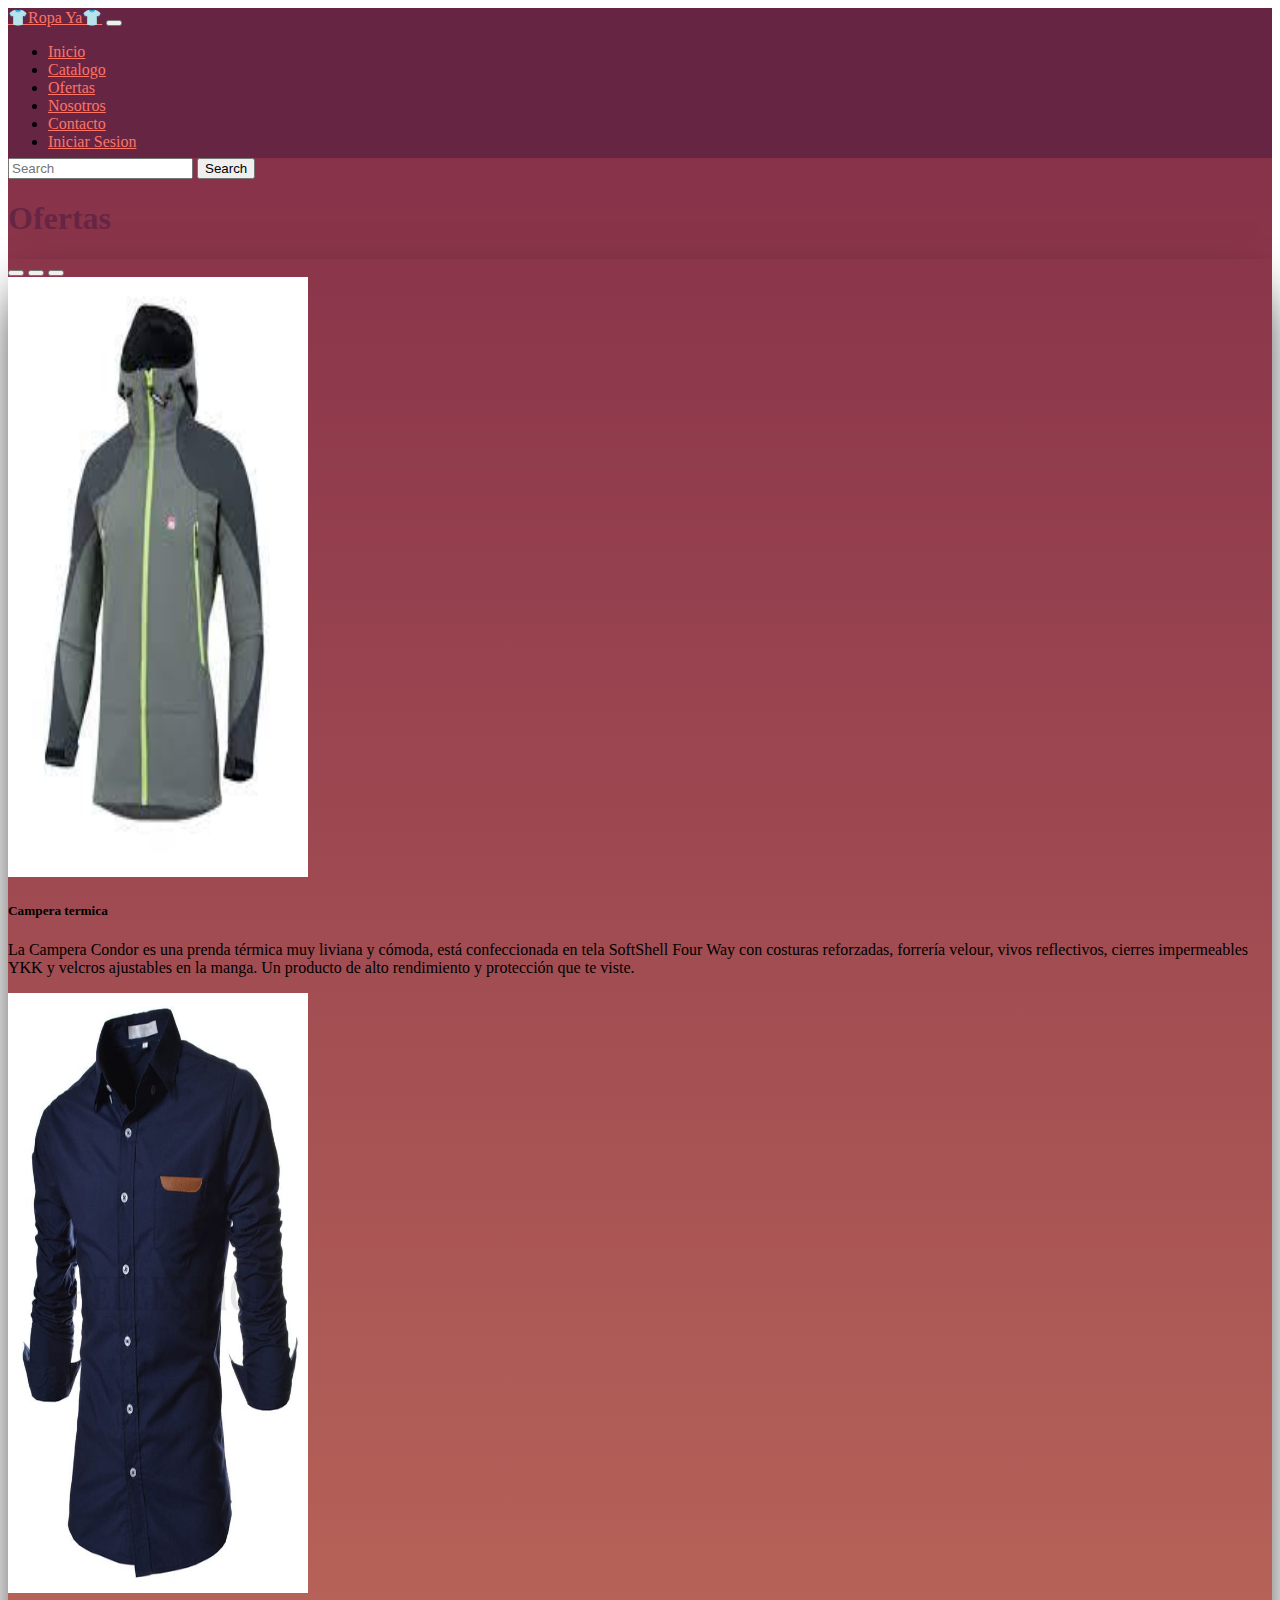
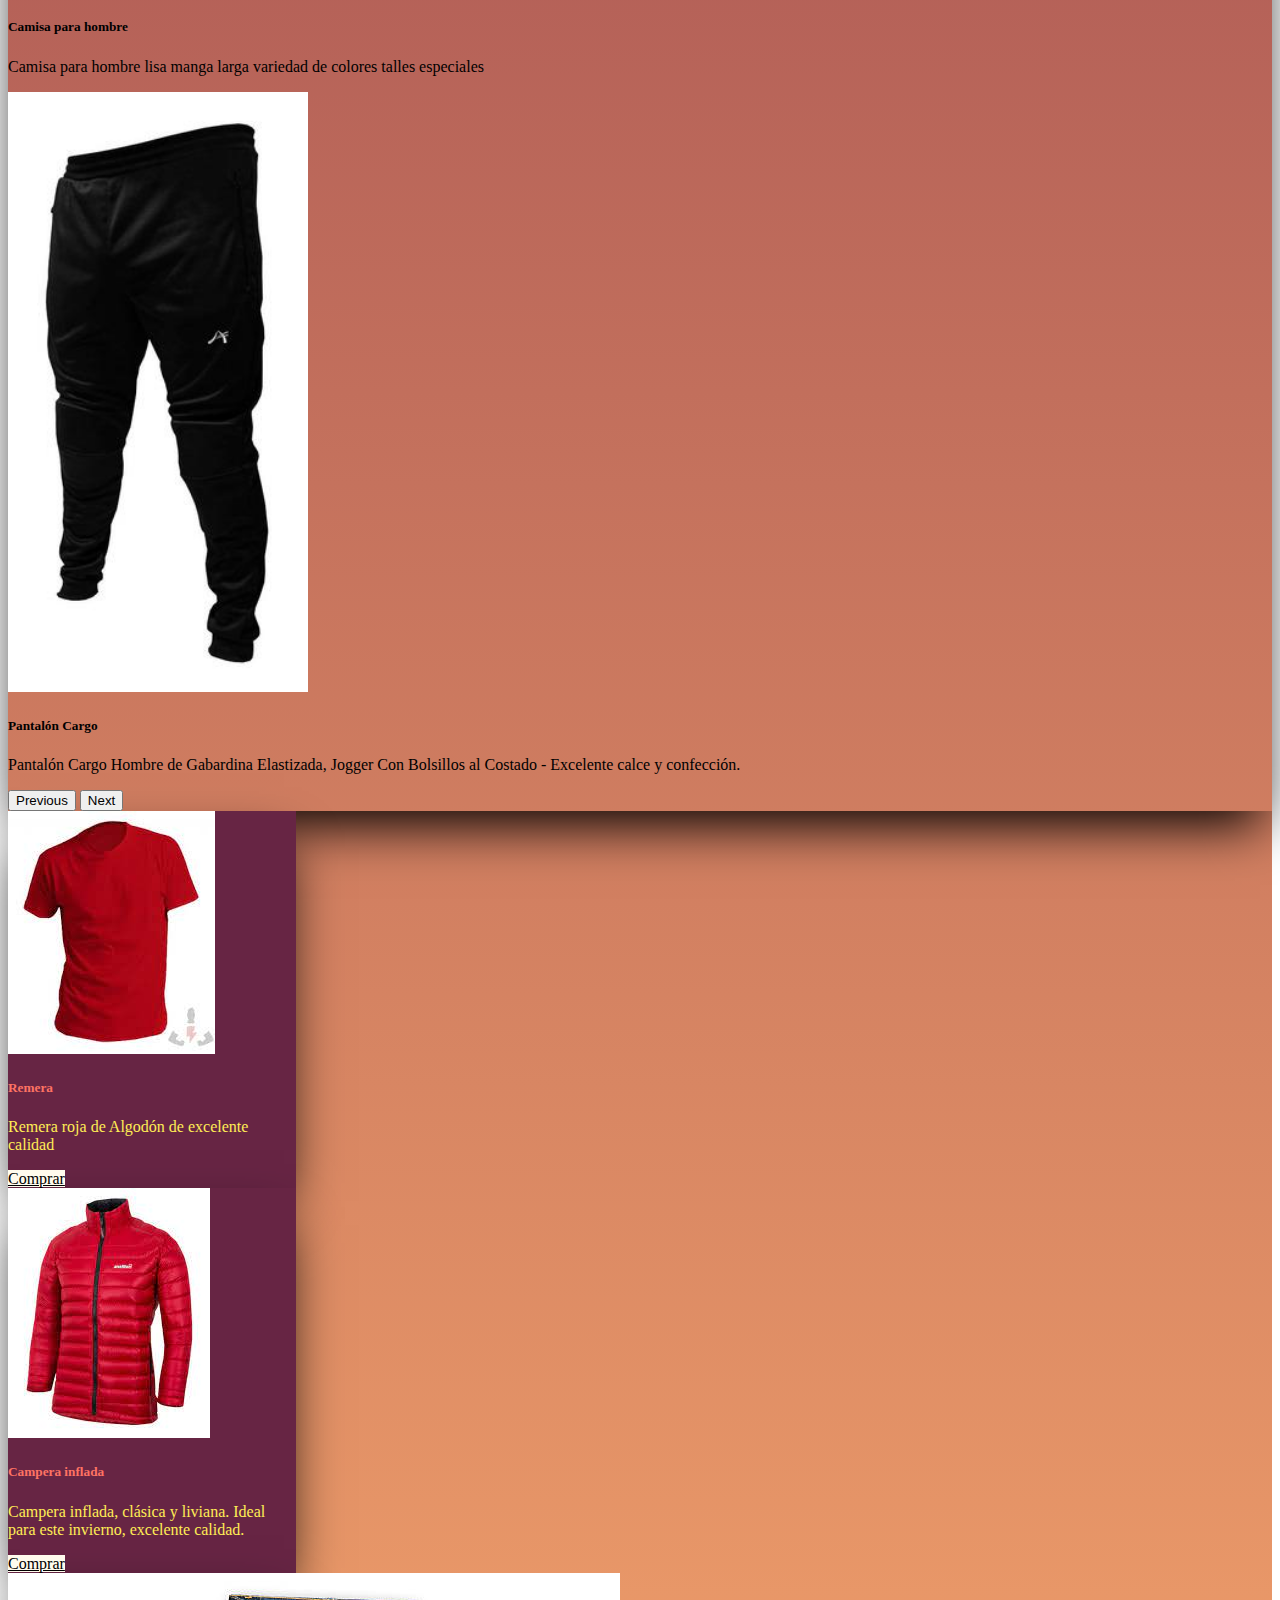
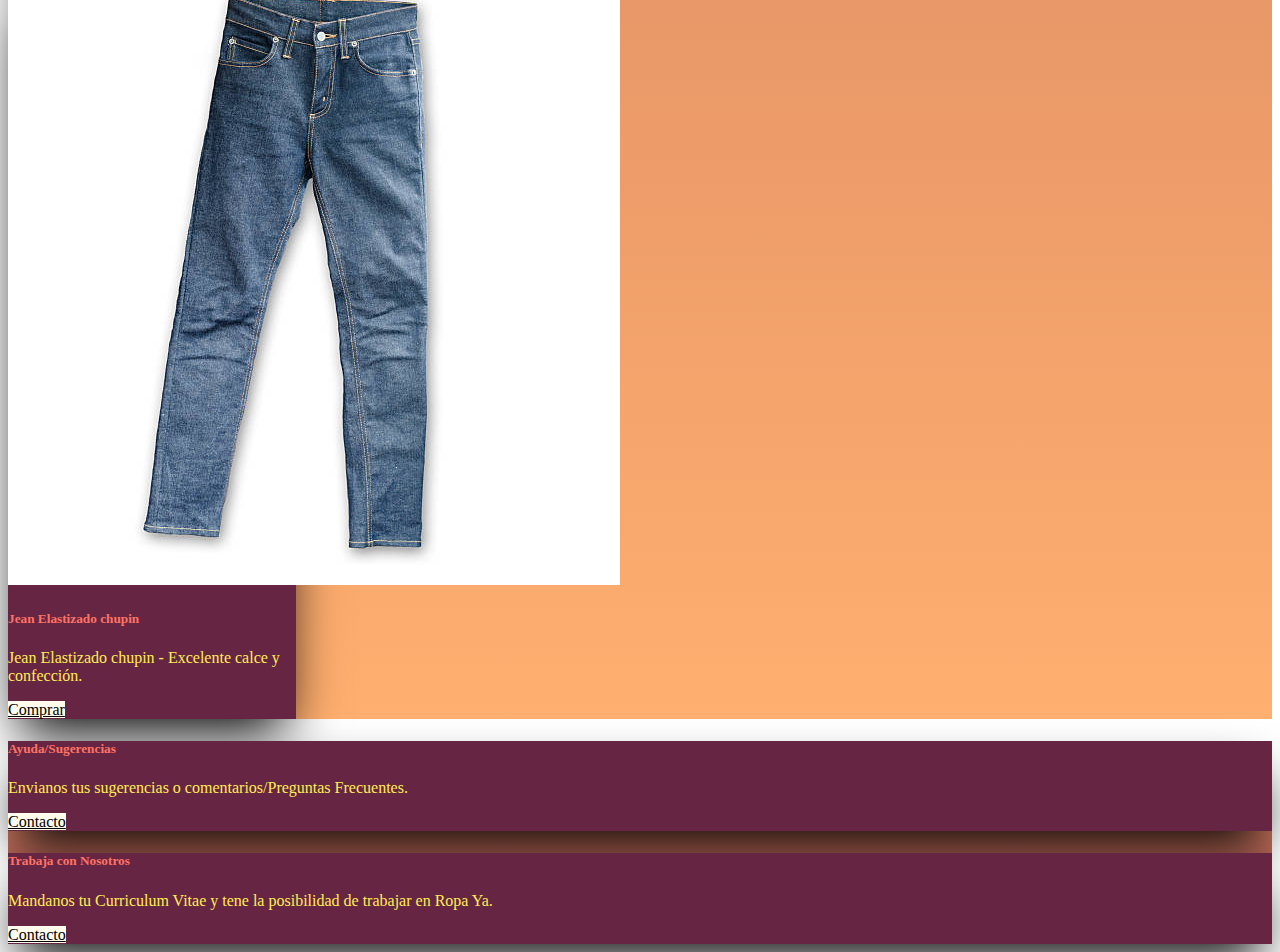
<file: index.html>
<!DOCTYPE html>
<html lang="en">
<head>
    <meta charset="UTF-8"/>
    <meta http-equiv="X-UA-Compatible" content="IE=edge"/>
    <meta name="viewport" content="width=device-width, initial-scale=1.0"/>
    <title>Tienda de ropa</title>
    <link href="https://cdn.jsdelivr.net/npm/bootstrap@5.2.0-beta1/dist/css/bootstrap.min.css" rel="stylesheet" integrity="sha384-0evHe/X+R7YkIZDRvuzKMRqM+OrBnVFBL6DOitfPri4tjfHxaWutUpFmBp4vmVor" crossorigin="anonymous">
    <script src="https://cdn.jsdelivr.net/npm/bootstrap@5.2.0-beta1/dist/js/bootstrap.bundle.min.js" integrity="sha384-pprn3073KE6tl6bjs2QrFaJGz5/SUsLqktiwsUTF55Jfv3qYSDhgCecCxMW52nD2" crossorigin="anonymous"></script>
    <link rel="stylesheet" href="./style.css">
</head>
<body>
    <header>
        <section>
            <nav class="navbar navbar-expand-md bg-red">
                <div class="container">
                <a class="navbar-brand fw-bold fs-3" href="#">👕Ropa Ya👕</a>
                <button class="navbar-toggler" type="button" data-bs-toggle="collapse" data-bs-target="#navbarSupportedContent" aria-controls="navbarSupportedContent" aria-expanded="false" aria-label="Toggle navigation">
                    <span class="navbar-toggler-icon"></span>
                </button>
                <div class="collapse navbar-collapse" id="navbarSupportedContent">
                    <ul class="navbar-nav ms-auto fw-bold fs-4">
                      <li class="nav-item">
                        <a class="nav-link" href="./index.html">Inicio</a>
                      </li>
                      <li class="nav-item">
                        <a class="nav-link" href="./Page/Catalogo.html"">Catalogo</a>
                      </li>
                      <li class="nav-item">
                        <a class="nav-link" href="#">Ofertas</a>
                      </li>
                      <li class="nav-item">
                        <a class="nav-link" href="#">Nosotros</a>
                      </li>
                      <li class="nav-item">
                        <a class="nav-link" href="#">Contacto</a>
                      </li>
                      <li class="nav-item">
                        <a class="nav-link" href="#">Iniciar Sesion</a>
                      </li>
                    </ul>
                </div>
                </div>
            </nav>
        </section>
    </header>
    <main>
        <section class="bg-dark text-white">
          <div class="container py-4">
            <form class="d-flex " role="search">
              <input class="form-control md-2" type="search" placeholder="Search" aria-label="Search">
              <button class="btn btn-outline-success" type="submit">Search</button>
            </form>
          </div>
          <div class="container py-5">
              <h1 class="display-1 fw-bolder text-center">Ofertas</h1>
          </div>
          <div class="container py-5">
            <div id="carouselExampleDark" class="carousel carousel-dark slide" data-bs-ride="carousel">
              <div class="carousel-indicators">
                <button type="button" data-bs-target="#carouselExampleDark" data-bs-slide-to="0" class="active" aria-current="true" aria-label="Slide 1"></button>
                <button type="button" data-bs-target="#carouselExampleDark" data-bs-slide-to="1" aria-label="Slide 2"></button>
                <button type="button" data-bs-target="#carouselExampleDark" data-bs-slide-to="2" aria-label="Slide 3"></button>
              </div>
              <div class="carousel-inner rounded">
                <div class="carousel-item active" data-bs-interval="10000">
                  <img src="./Assets/oferta1.jpg" class="d-block w-100" alt="Campera" height="600px" width="300px">
                  <div class="carousel-caption d-none d-md-block">
                    <h5>Campera termica</h5>
                    <p>La Campera Condor es una prenda térmica muy liviana y cómoda, está confeccionada en tela SoftShell Four Way con costuras reforzadas, forrería velour, vivos reflectivos, cierres impermeables YKK y velcros ajustables en la manga. Un producto de alto rendimiento y protección que te viste.</p>
                  </div>
                </div>
                <div class="carousel-item" data-bs-interval="2000">
                  <img src="./Assets/Oferta2.jpg" class="d-block w-100" alt="Camisa" height="600px" width="300px">
                  <div class="carousel-caption d-none d-md-block">
                    <h5>Camisa para hombre</h5>
                    <p>Camisa para hombre lisa manga larga variedad de colores talles especiales</p>
                  </div>
                </div>
                <div class="carousel-item">
                  <img src="./Assets/Oferta3.jpg" class="d-block w-100" alt="joggin" height="600px" width="300px">
                  <div class="carousel-caption d-none d-md-block">
                    <h5>Pantalón Cargo</h5>
                    <p>Pantalón Cargo Hombre de Gabardina Elastizada, Jogger Con Bolsillos al Costado - Excelente calce y confección.</p>
                  </div>
                </div>
              </div>
              <button class="carousel-control-prev" type="button" data-bs-target="#carouselExampleDark" data-bs-slide="prev">
                <span class="carousel-control-prev-icon" aria-hidden="true"></span>
                <span class="visually-hidden">Previous</span>
              </button>
              <button class="carousel-control-next" type="button" data-bs-target="#carouselExampleDark" data-bs-slide="next">
                <span class="carousel-control-next-icon" aria-hidden="true"></span>
                <span class="visually-hidden">Next</span>
              </button>
            </div>
            <div class="container py-5">
              <div class="row gy-5">
                <div class="col-sm-12 col-md-6 col-lg-4">
                  <div class="card" style="width: 18rem;">
                    <img src="./Assets/Camiseta.jpg" class="card-img-top" alt="Camiseta">
                    <div class="card-body">
                      <h5 class="card-title fw-bolder">Remera</h5>
                      <p class="card-text">Remera roja de Algodón de excelente calidad</p>
                      <a href="#" class="btn btn-primary">Comprar</a>
                    </div>
                  </div>
                </div>
                <div class="col-sm-12 col-md-6 col-lg-4">
                  <div class="card" style="width: 18rem;">
                    <img src="./Assets/Campera.jpg" class="card-img-top" alt="Campera">
                    <div class="card-body">
                      <h5 class="card-title fw-bolder">Campera inflada</h5>
                      <p class="card-text">Campera inflada, clásica y liviana. Ideal para este invierno, excelente calidad.</p>
                      <a href="#" class="btn btn-primary">Comprar</a>
                    </div>
                  </div>
                </div>
                <div class="col-sm-12 col-md-6 col-lg-4">
                  <div class="card" style="width: 18rem;">
                    <img src="./Assets/Jeans.jpg" class="card-img-top" alt="Jean">
                    <div class="card-body">
                      <h5 class="card-title fw-bolder">Jean Elastizado chupin</h5>
                      <p class="card-text">Jean Elastizado chupin - Excelente calce y confección.</p>
                      <a href="#" class="btn btn-primary">Comprar</a>
                    </div>
                  </div>
                </div>
              </div>
            </div>
          </div>
        </section>
    </main>
    <footer>
      <section class="bg-violet text-dark">
        <div class="row container py-5">
          <div class="col-md-6">
            <div class="card">
              <div class="card-body">
                <h5 class="card-title">Ayuda/Sugerencias</h5>
                <p class="card-text">Envianos tus sugerencias o comentarios/Preguntas Frecuentes.</p>
                <a href="#" class="btn btn-primary">Contacto</a>
              </div>
            </div>
          </div>
          <div class="col-md-6">
            <div class="card">
              <div class="card-body">
                <h5 class="card-title">Trabaja con Nosotros</h5>
                <p class="card-text">Mandanos tu Curriculum Vitae y tene la posibilidad de trabajar en Ropa Ya.</p>
                <a href="#" class="btn btn-primary">Contacto</a>
              </div>
            </div>
          </div>
        </div>
      </section>
    </footer>
    
</body>
</html>
</file>
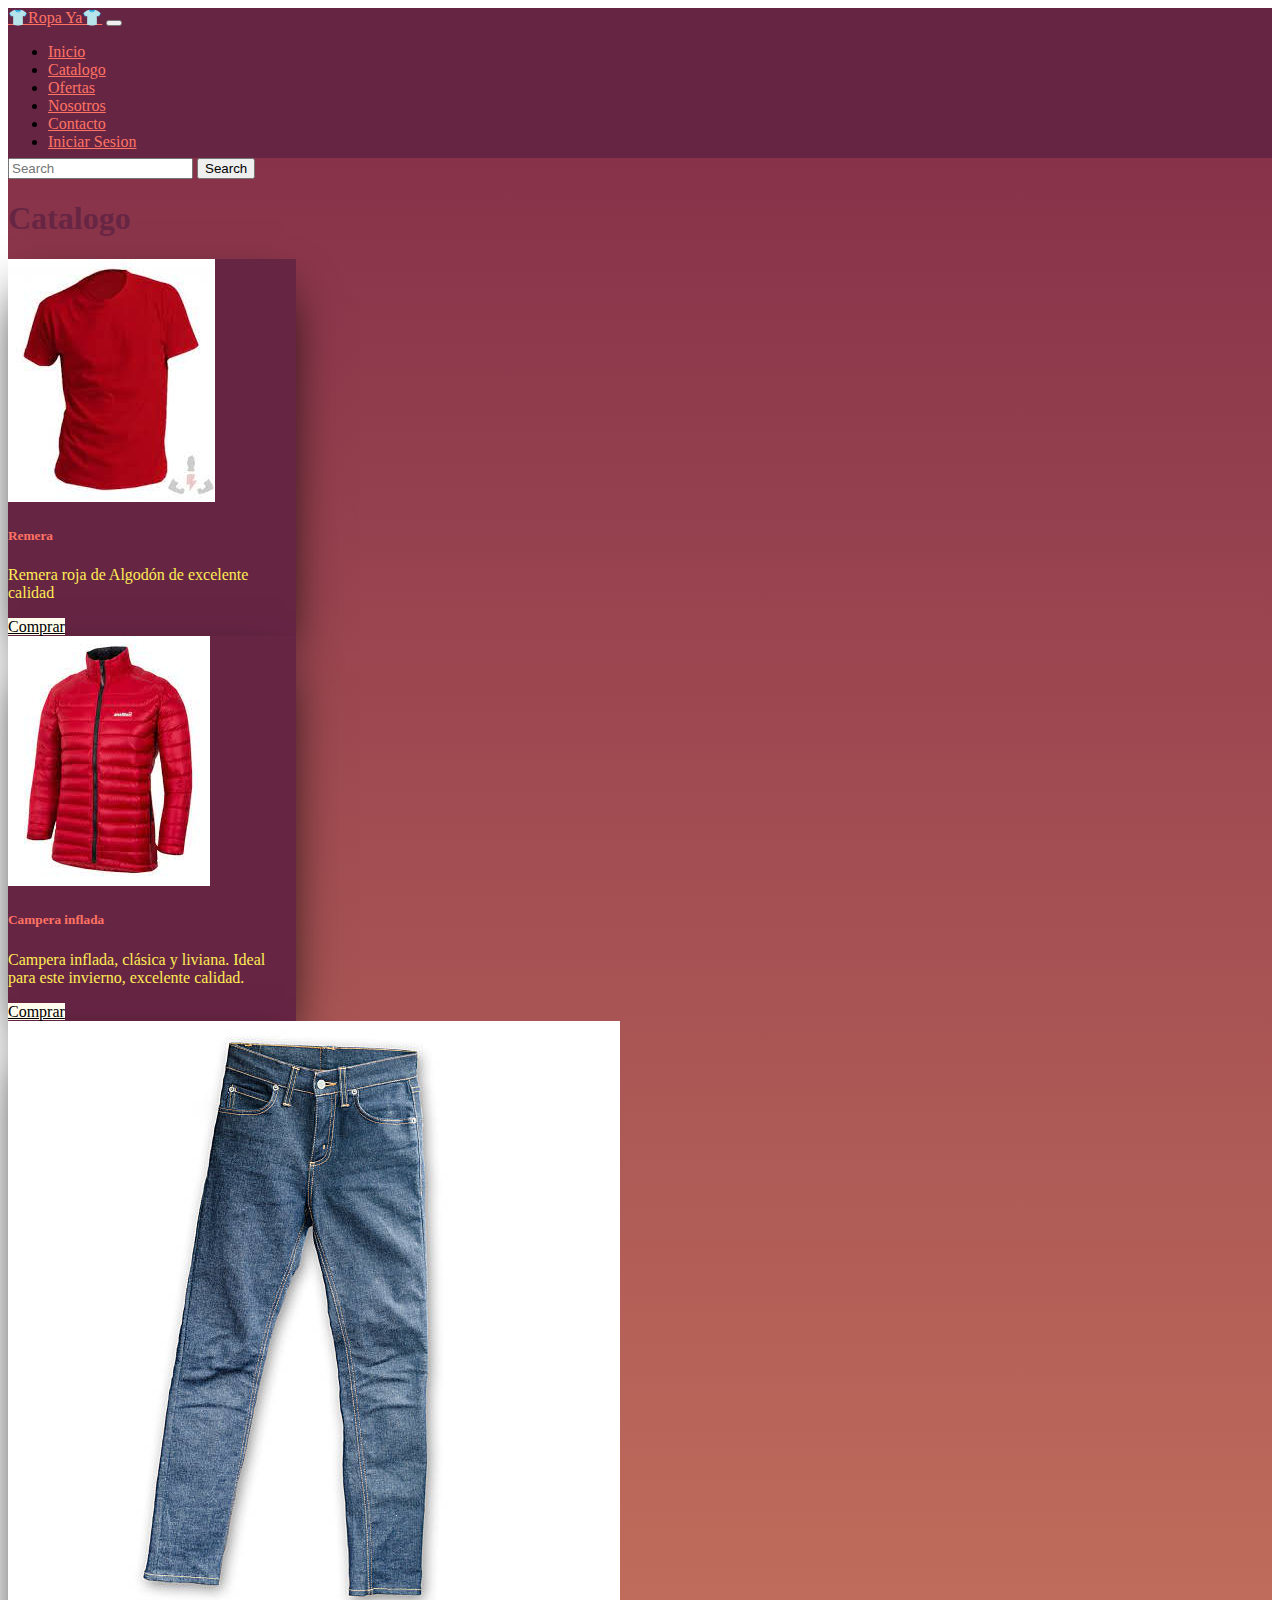
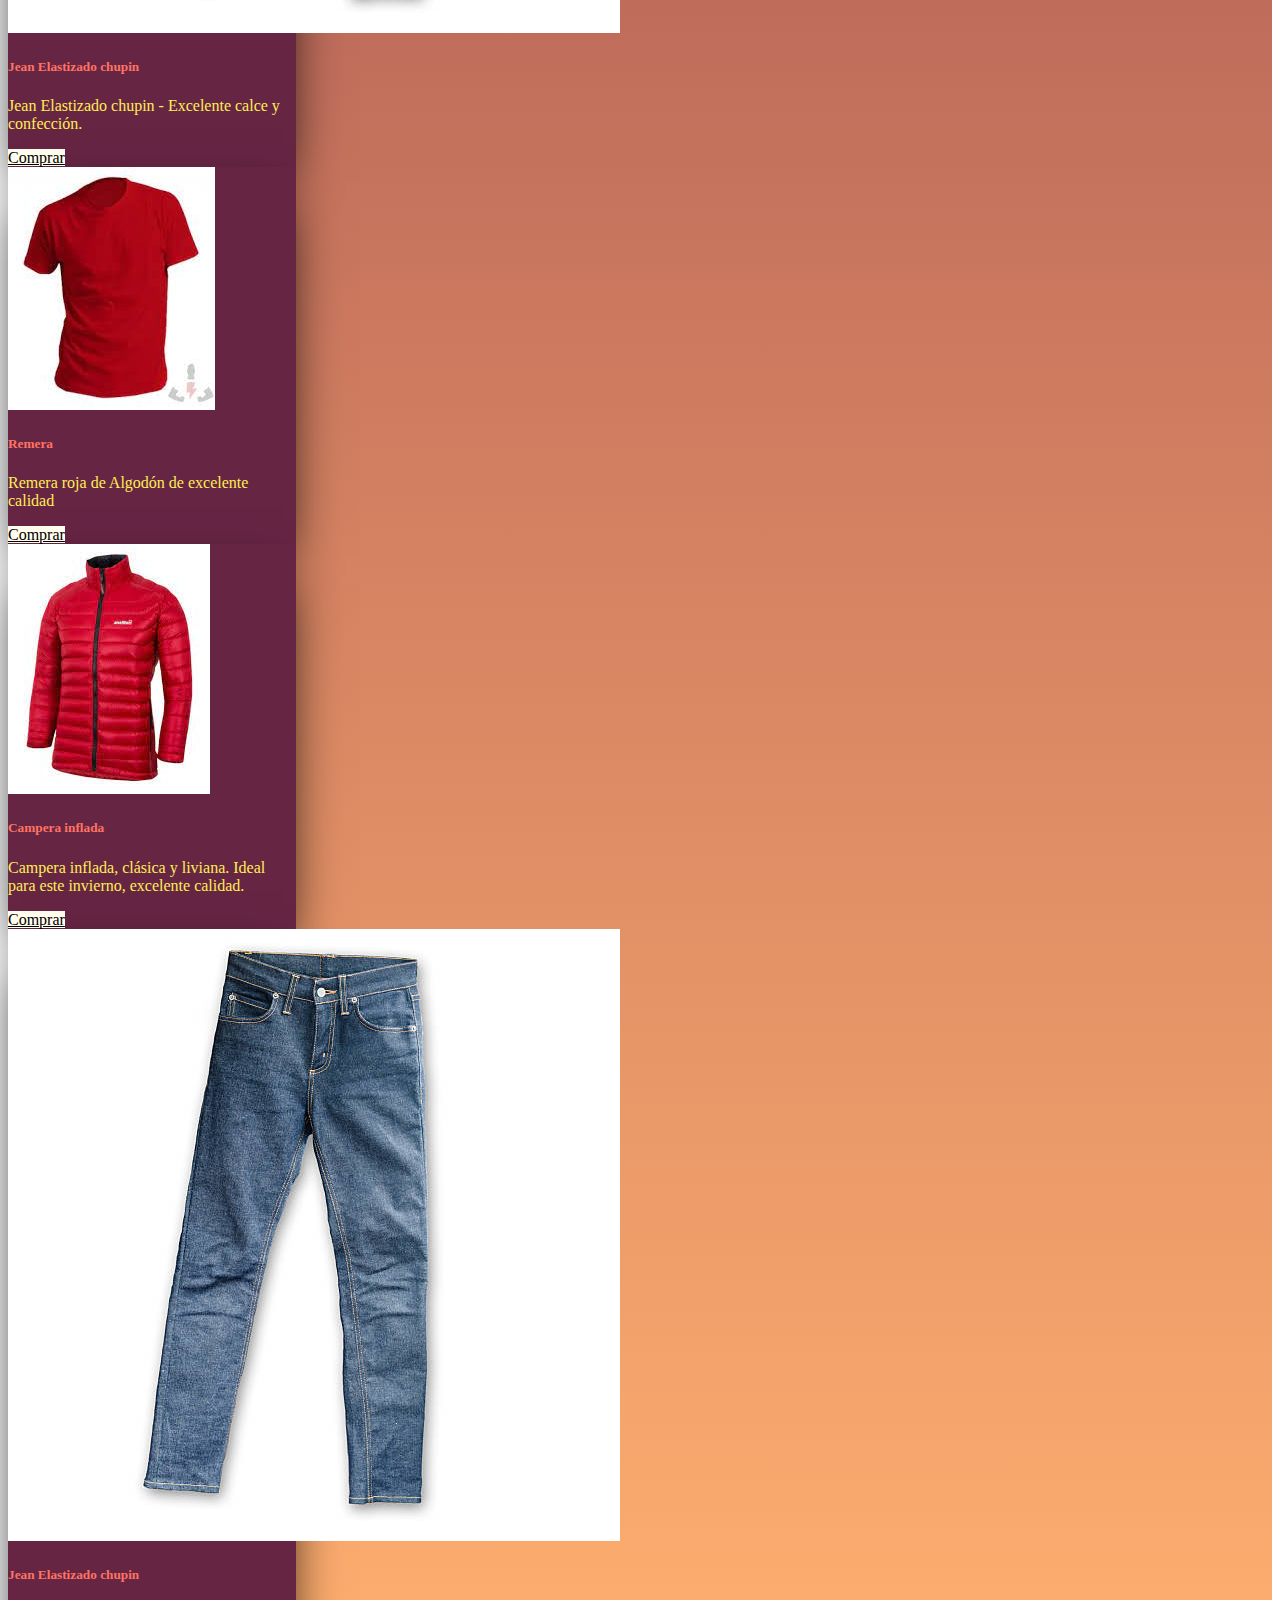
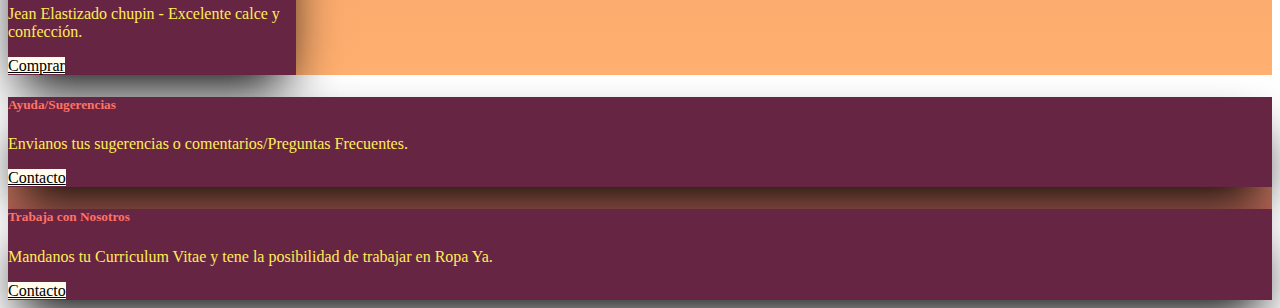
<file: Page/Catalogo.html>
<!DOCTYPE html>
<html lang="en">
<head>
    <meta charset="UTF-8">
    <meta http-equiv="X-UA-Compatible" content="IE=edge">
    <meta name="viewport" content="width=device-width, initial-scale=1.0">
    <title>Ropa ya | Catalogo</title>
    <link href="https://cdn.jsdelivr.net/npm/bootstrap@5.2.0-beta1/dist/css/bootstrap.min.css" rel="stylesheet" integrity="sha384-0evHe/X+R7YkIZDRvuzKMRqM+OrBnVFBL6DOitfPri4tjfHxaWutUpFmBp4vmVor" crossorigin="anonymous">
    <script src="https://cdn.jsdelivr.net/npm/bootstrap@5.2.0-beta1/dist/js/bootstrap.bundle.min.js" integrity="sha384-pprn3073KE6tl6bjs2QrFaJGz5/SUsLqktiwsUTF55Jfv3qYSDhgCecCxMW52nD2" crossorigin="anonymous"></script>
    <link rel="stylesheet" href="../style.css">
</head>
<body>
  <header>
    <section>
      <nav class="navbar navbar-expand-md bg-red">
        <div class="container">
          <a class="navbar-brand fw-bold fs-3" href="#">👕Ropa Ya👕</a>
          <button class="navbar-toggler" type="button" data-bs-toggle="collapse" data-bs-target="#navbarSupportedContent" aria-controls="navbarSupportedContent" aria-expanded="false" aria-label="Toggle navigation">
            <span class="navbar-toggler-icon"></span>
          </button>
          <div class="collapse navbar-collapse" id="navbarSupportedContent">
            <ul class="navbar-nav ms-auto fw-bold fs-4">
              <li class="nav-item">
                <a class="nav-link" href="../index.html">Inicio</a>
              </li>
              <li class="nav-item">
                <a class="nav-link" href="../Page/Catalogo.html">Catalogo</a>
              </li>
              <li class="nav-item">
                <a class="nav-link" href="../Page/Ofertas.html">Ofertas</a>
              </li>
              <li class="nav-item">
                <a class="nav-link" href="#">Nosotros</a>
              </li>
              <li class="nav-item">
                <a class="nav-link" href="../Page/Contacto.html">Contacto</a>
              </li>
              <li class="nav-item">
                <a class="nav-link" href="../Page/Login.html">Iniciar Sesion</a>
              </li>
            </ul>
          </div>
        </div>
      </nav>
    </section>
  </header>
  <main>
    <section class="bg-dark text-white">
      <div class="container py-4">
        <form class="d-flex " role="search">
          <input class="form-control md-2" type="search" placeholder="Search" aria-label="Search">
          <button class="btn btn-outline-success" type="submit">Search</button>
        </form>
      </div>
      <div class="container py-5">
        <h1 class="display-1 fw-bolder text-center">Catalogo</h1>
    </div>
      <div class="container py-5">
        <div class="row gy-5">
          <div class="col-sm-12 col-md-6 col-lg-4">
            <div class="card" style="width: 18rem;">
              <img src="../Assets/Camiseta.jpg" class="card-img-top" alt="Camiseta">
              <div class="card-body">
                <h5 class="card-title fw-bolder">Remera</h5>
                <p class="card-text">Remera roja de Algodón de excelente calidad</p>
                <a href="#" class="btn btn-primary">Comprar</a>
              </div>
            </div>
          </div>
          <div class="col-sm-12 col-md-6 col-lg-4">
            <div class="card" style="width: 18rem;">
              <img src="../Assets/Campera.jpg" class="card-img-top" alt="Campera">
              <div class="card-body">
                <h5 class="card-title fw-bolder">Campera inflada</h5>
                <p class="card-text">Campera inflada, clásica y liviana. Ideal para este invierno, excelente calidad.</p>
                <a href="#" class="btn btn-primary">Comprar</a>
              </div>
            </div>
          </div>
          <div class="col-sm-12 col-md-6 col-lg-4">
            <div class="card" style="width: 18rem;">
              <img src="../Assets/Jeans.jpg" class="card-img-top" alt="Jean">
              <div class="card-body">
                <h5 class="card-title fw-bolder">Jean Elastizado chupin</h5>
                <p class="card-text">Jean Elastizado chupin - Excelente calce y confección.</p>
                <a href="#" class="btn btn-primary">Comprar</a>
              </div>
            </div>
          </div>
          <div class="col-sm-12 col-md-6 col-lg-4">
            <div class="card" style="width: 18rem;">
              <img src="../Assets/Camiseta.jpg" class="card-img-top" alt="Camiseta">
              <div class="card-body">
                <h5 class="card-title fw-bolder">Remera</h5>
                <p class="card-text">Remera roja de Algodón de excelente calidad</p>
                <a href="#" class="btn btn-primary">Comprar</a>
              </div>
            </div>
          </div>
          <div class="col-sm-12 col-md-6 col-lg-4">
            <div class="card" style="width: 18rem;">
              <img src="../Assets/Campera.jpg" class="card-img-top" alt="Campera">
              <div class="card-body">
                <h5 class="card-title fw-bolder">Campera inflada</h5>
                <p class="card-text">Campera inflada, clásica y liviana. Ideal para este invierno, excelente calidad.</p>
                <a href="#" class="btn btn-primary">Comprar</a>
              </div>
            </div>
          </div>
          <div class="col-sm-12 col-md-6 col-lg-4">
            <div class="card" style="width: 18rem;">
              <img src="../Assets/Jeans.jpg" class="card-img-top" alt="Jean">
              <div class="card-body">
                <h5 class="card-title fw-bolder">Jean Elastizado chupin</h5>
                <p class="card-text">Jean Elastizado chupin - Excelente calce y confección.</p>
                <a href="#" class="btn btn-primary">Comprar</a>
              </div>
            </div>
          </div>
        </div>
      </div>
    </section>
  </main>
  <footer>
    <section class="bg-violet text-dark">
      <div class="row container py-5">
        <div class="col-md-6">
          <div class="card">
            <div class="card-body">
              <h5 class="card-title">Ayuda/Sugerencias</h5>
              <p class="card-text">Envianos tus sugerencias o comentarios/Preguntas Frecuentes.</p>
              <a href="#" class="btn btn-primary">Contacto</a>
            </div>
          </div>
        </div>
        <div class="col-md-6">
          <div class="card">
            <div class="card-body">
              <h5 class="card-title">Trabaja con Nosotros</h5>
              <p class="card-text">Mandanos tu Curriculum Vitae y tene la posibilidad de trabajar en Ropa Ya.</p>
              <a href="#" class="btn btn-primary">Contacto</a>
            </div>
          </div>
        </div>
      </div>
    </section>
  </footer>
</body>
</html>
</file>
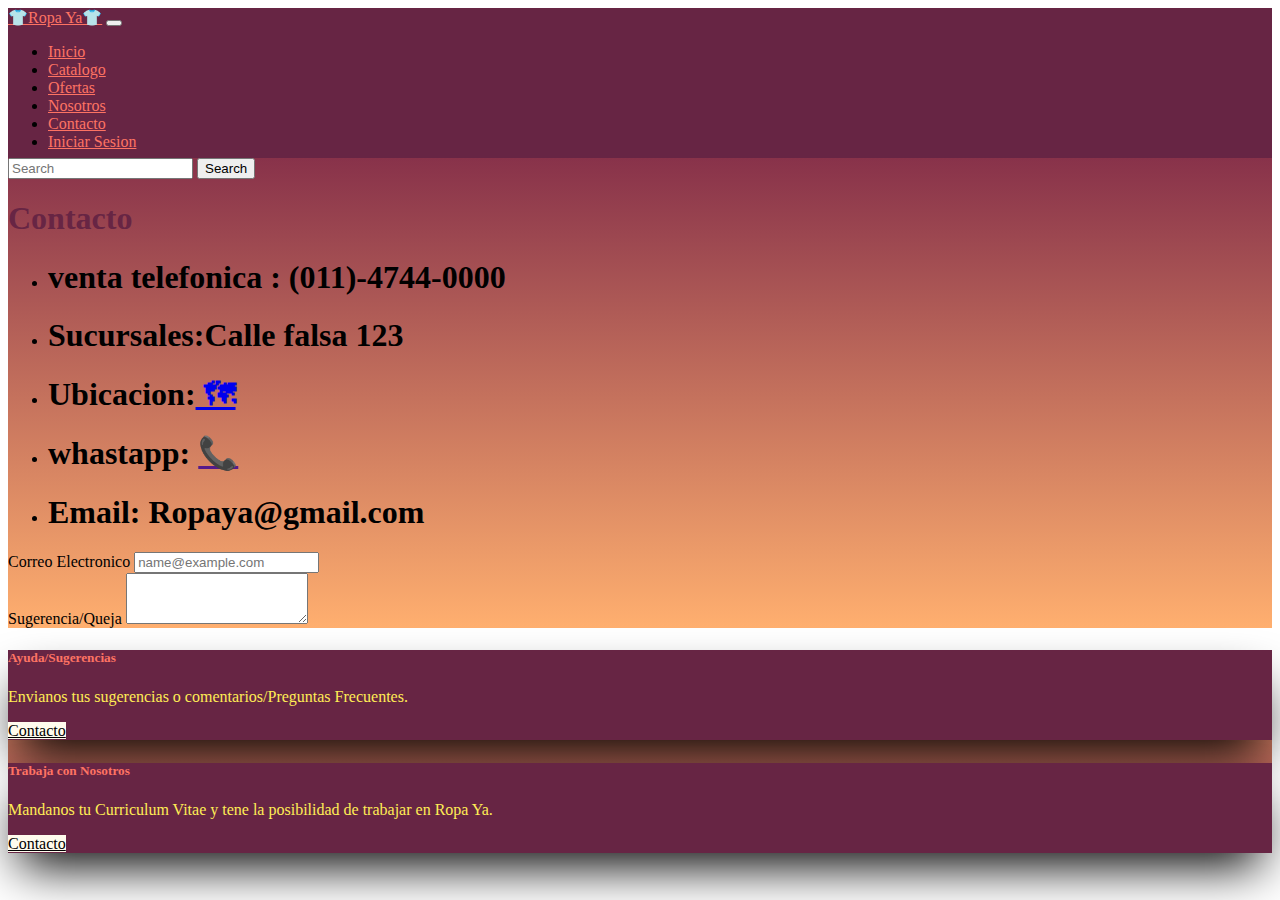
<file: Page/Contacto.html>
<!DOCTYPE html>
<html lang="en">
<head>
    <meta charset="UTF-8">
    <meta http-equiv="X-UA-Compatible" content="IE=edge">
    <meta name="viewport" content="width=device-width, initial-scale=1.0">
    <title>Ropa Ya | Contacto</title>
    <link href="https://cdn.jsdelivr.net/npm/bootstrap@5.2.0-beta1/dist/css/bootstrap.min.css" rel="stylesheet" integrity="sha384-0evHe/X+R7YkIZDRvuzKMRqM+OrBnVFBL6DOitfPri4tjfHxaWutUpFmBp4vmVor" crossorigin="anonymous">
    <script src="https://cdn.jsdelivr.net/npm/bootstrap@5.2.0-beta1/dist/js/bootstrap.bundle.min.js" integrity="sha384-pprn3073KE6tl6bjs2QrFaJGz5/SUsLqktiwsUTF55Jfv3qYSDhgCecCxMW52nD2" crossorigin="anonymous"></script>
    <link rel="stylesheet" href="../style.css">
</head>
<body>
    <header>
        <section>
            <nav class="navbar navbar-expand-md bg-red">
                <div class="container">
                    <a class="navbar-brand fw-bold fs-3" href="#">👕Ropa Ya👕</a>
                    <button class="navbar-toggler" type="button" data-bs-toggle="collapse" data-bs-target="#navbarSupportedContent" aria-controls="navbarSupportedContent" aria-expanded="false" aria-label="Toggle navigation">
                        <span class="navbar-toggler-icon"></span>
                    </button>
                    <div class="collapse navbar-collapse" id="navbarSupportedContent">
                        <ul class="navbar-nav ms-auto fw-bold fs-4">
                            <li class="nav-item">
                                <a class="nav-link" href="../index.html">Inicio</a>
                            </li>
                            <li class="nav-item">
                                <a class="nav-link" href="../Page/Catalogo.html">Catalogo</a>
                            </li>
                            <li class="nav-item">
                                <a class="nav-link" href="../Page/Ofertas.html">Ofertas</a>
                            </li>
                            <li class="nav-item">
                                <a class="nav-link" href="#">Nosotros</a>
                            </li>
                            <li class="nav-item">
                                <a class="nav-link" href="../Page/Contacto.html">Contacto</a>
                            </li>
                            <li class="nav-item">
                                <a class="nav-link" href="../Page/Login.html">Iniciar Sesion</a>
                            </li>
                        </ul>
                    </div>
                </div>
            </nav>
        </section>
    </header>
    <main>
        <section class="bg-dark text-white">
            <div class="container py-4">
                <form class="d-flex " role="search">
                    <input class="form-control md-2" type="search" placeholder="Search" aria-label="Search">
                    <button class="btn btn-outline-success" type="submit">Search</button>
                </form>
            </div>
            <div class="container py-5">
                <h1 class="display-1 fw-bolder text-center">Contacto</h1>
            </div>
            <div class="container py-5">
                <ul class="fw-bolder b-2 ">
                    <li>
                        <h1>venta telefonica : (011)-4744-0000</h1>
                    </li>
                    <li>
                        <h1>Sucursales:Calle falsa 123</h1>
                    </li>
                    <li>
                        <h1>Ubicacion:<a href="https://www.google.com.ar/maps/preview"> 🗺</a></h1>
                    </li>
                    <li>
                        <h1>whastapp: <a href="">📞</a></h1>
                    </li>
                    <li>
                        <h1>Email: Ropaya@gmail.com</h1>
                    </li>
                </ul>
            </div>
            <div class="container py-5">
                <div class="mb-3">
                    <label for="exampleFormControlInput1" class="form-label">Correo Electronico</label>
                    <input type="email" class="form-control" id="exampleFormControlInput1" placeholder="name@example.com">
                </div>
                <div class="mb-3">
                    <label for="exampleFormControlTextarea1" class="form-label">Sugerencia/Queja</label>
                    <textarea class="form-control" id="exampleFormControlTextarea1" rows="3"></textarea>
                </div>
            </div>
    </main>
    <footer>
        <section class="bg-violet text-dark">
          <div class="row container py-5">
            <div class="col-md-6">
              <div class="card">
                <div class="card-body">
                  <h5 class="card-title">Ayuda/Sugerencias</h5>
                  <p class="card-text">Envianos tus sugerencias o comentarios/Preguntas Frecuentes.</p>
                  <a href="#" class="btn btn-primary">Contacto</a>
                </div>
              </div>
            </div>
            <div class="col-md-6">
              <div class="card">
                <div class="card-body">
                  <h5 class="card-title">Trabaja con Nosotros</h5>
                  <p class="card-text">Mandanos tu Curriculum Vitae y tene la posibilidad de trabajar en Ropa Ya.</p>
                  <a href="#" class="btn btn-primary">Contacto</a>
                </div>
              </div>
            </div>
          </div>
        </section>
    </footer>    
</body>
</html>
</file>
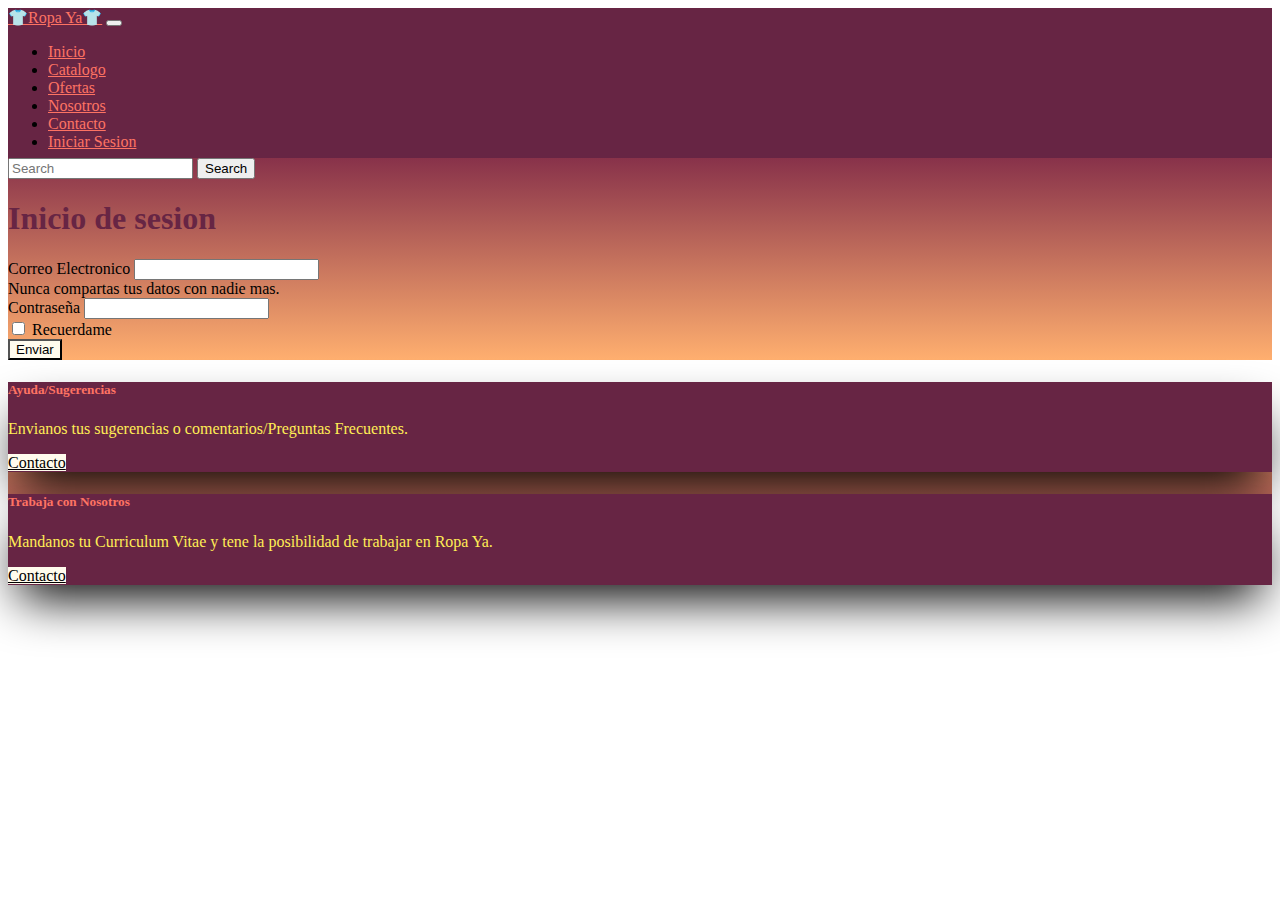
<file: Page/Login.html>
<!DOCTYPE html>
<html lang="en">
<head>
    <meta charset="UTF-8">
    <meta http-equiv="X-UA-Compatible" content="IE=edge">
    <meta name="viewport" content="width=device-width, initial-scale=1.0">
    <title>Ropa Ya | Login</title>
    <link href="https://cdn.jsdelivr.net/npm/bootstrap@5.2.0-beta1/dist/css/bootstrap.min.css" rel="stylesheet" integrity="sha384-0evHe/X+R7YkIZDRvuzKMRqM+OrBnVFBL6DOitfPri4tjfHxaWutUpFmBp4vmVor" crossorigin="anonymous">
    <script src="https://cdn.jsdelivr.net/npm/bootstrap@5.2.0-beta1/dist/js/bootstrap.bundle.min.js" integrity="sha384-pprn3073KE6tl6bjs2QrFaJGz5/SUsLqktiwsUTF55Jfv3qYSDhgCecCxMW52nD2" crossorigin="anonymous"></script>
    <link rel="stylesheet" href="../style.css">
</head>
<body>
    <header>
        <section>
            <nav class="navbar navbar-expand-md bg-red">
                <div class="container">
                <a class="navbar-brand fw-bold fs-3" href="#">👕Ropa Ya👕</a>
                <button class="navbar-toggler" type="button" data-bs-toggle="collapse" data-bs-target="#navbarSupportedContent" aria-controls="navbarSupportedContent" aria-expanded="false" aria-label="Toggle navigation">
                    <span class="navbar-toggler-icon"></span>
                </button>
                <div class="collapse navbar-collapse" id="navbarSupportedContent">
                    <ul class="navbar-nav ms-auto fw-bold fs-4">
                      <li class="nav-item">
                        <a class="nav-link" href="../index.html">Inicio</a>
                      </li>
                      <li class="nav-item">
                        <a class="nav-link" href="../Page/Catalogo.html">Catalogo</a>
                      </li>
                      <li class="nav-item">
                        <a class="nav-link" href="../Ofertas.html">Ofertas</a>
                      </li>
                      <li class="nav-item">
                        <a class="nav-link" href="#">Nosotros</a>
                      </li>
                      <li class="nav-item">
                        <a class="nav-link" href="../Page/Contacto.html">Contacto</a>
                      </li>
                      <li class="nav-item">
                        <a class="nav-link" href="../Page/Login.html">Iniciar Sesion</a>
                      </li>
                    </ul>
                </div>
                </div>
            </nav>
        </section>
    </header>
    <main>
        <section class="bg-dark text-white">
            <div class="container py-4">
              <form class="d-flex " role="search">
                <input class="form-control md-2" type="search" placeholder="Search" aria-label="Search">
                <button class="btn btn-outline-success" type="submit">Search</button>
              </form>
            </div>
            <div class="container py-5">
              <h1 class="display-1 fw-bolder text-center">Inicio de sesion</h1>
          </div>
            <div class="container py-5">
                <form>
                    <div class="mb-3">
                      <label for="exampleInputEmail1" class="form-label">Correo Electronico</label>
                      <input type="email" class="form-control" id="exampleInputEmail1" aria-describedby="emailHelp">
                      <div id="emailHelp" class="form-text">Nunca compartas tus datos con nadie mas.</div>
                    </div>
                    <div class="mb-3">
                      <label for="exampleInputPassword1" class="form-label">Contraseña</label>
                      <input type="password" class="form-control" id="exampleInputPassword1">
                    </div>
                    <div class="mb-3 form-check">
                      <input type="checkbox" class="form-check-input" id="exampleCheck1">
                      <label class="form-check-label" for="exampleCheck1">Recuerdame</label>
                    </div>
                    <button type="submit" class="btn btn-primary">Enviar</button>
                  </form>
            </div>
        </section>
    </main>
    <footer>
        <section class="bg-violet text-dark">
          <div class="row container py-5">
            <div class="col-md-6">
              <div class="card">
                <div class="card-body">
                  <h5 class="card-title">Ayuda/Sugerencias</h5>
                  <p class="card-text">Envianos tus sugerencias o comentarios/Preguntas Frecuentes.</p>
                  <a href="#" class="btn btn-primary">Contacto</a>
                </div>
              </div>
            </div>
            <div class="col-md-6">
              <div class="card">
                <div class="card-body">
                  <h5 class="card-title">Trabaja con Nosotros</h5>
                  <p class="card-text">Mandanos tu Curriculum Vitae y tene la posibilidad de trabajar en Ropa Ya.</p>
                  <a href="#" class="btn btn-primary">Contacto</a>
                </div>
              </div>
            </div>
          </div>
        </section>
    </footer>    
</body>
</html>
</file>
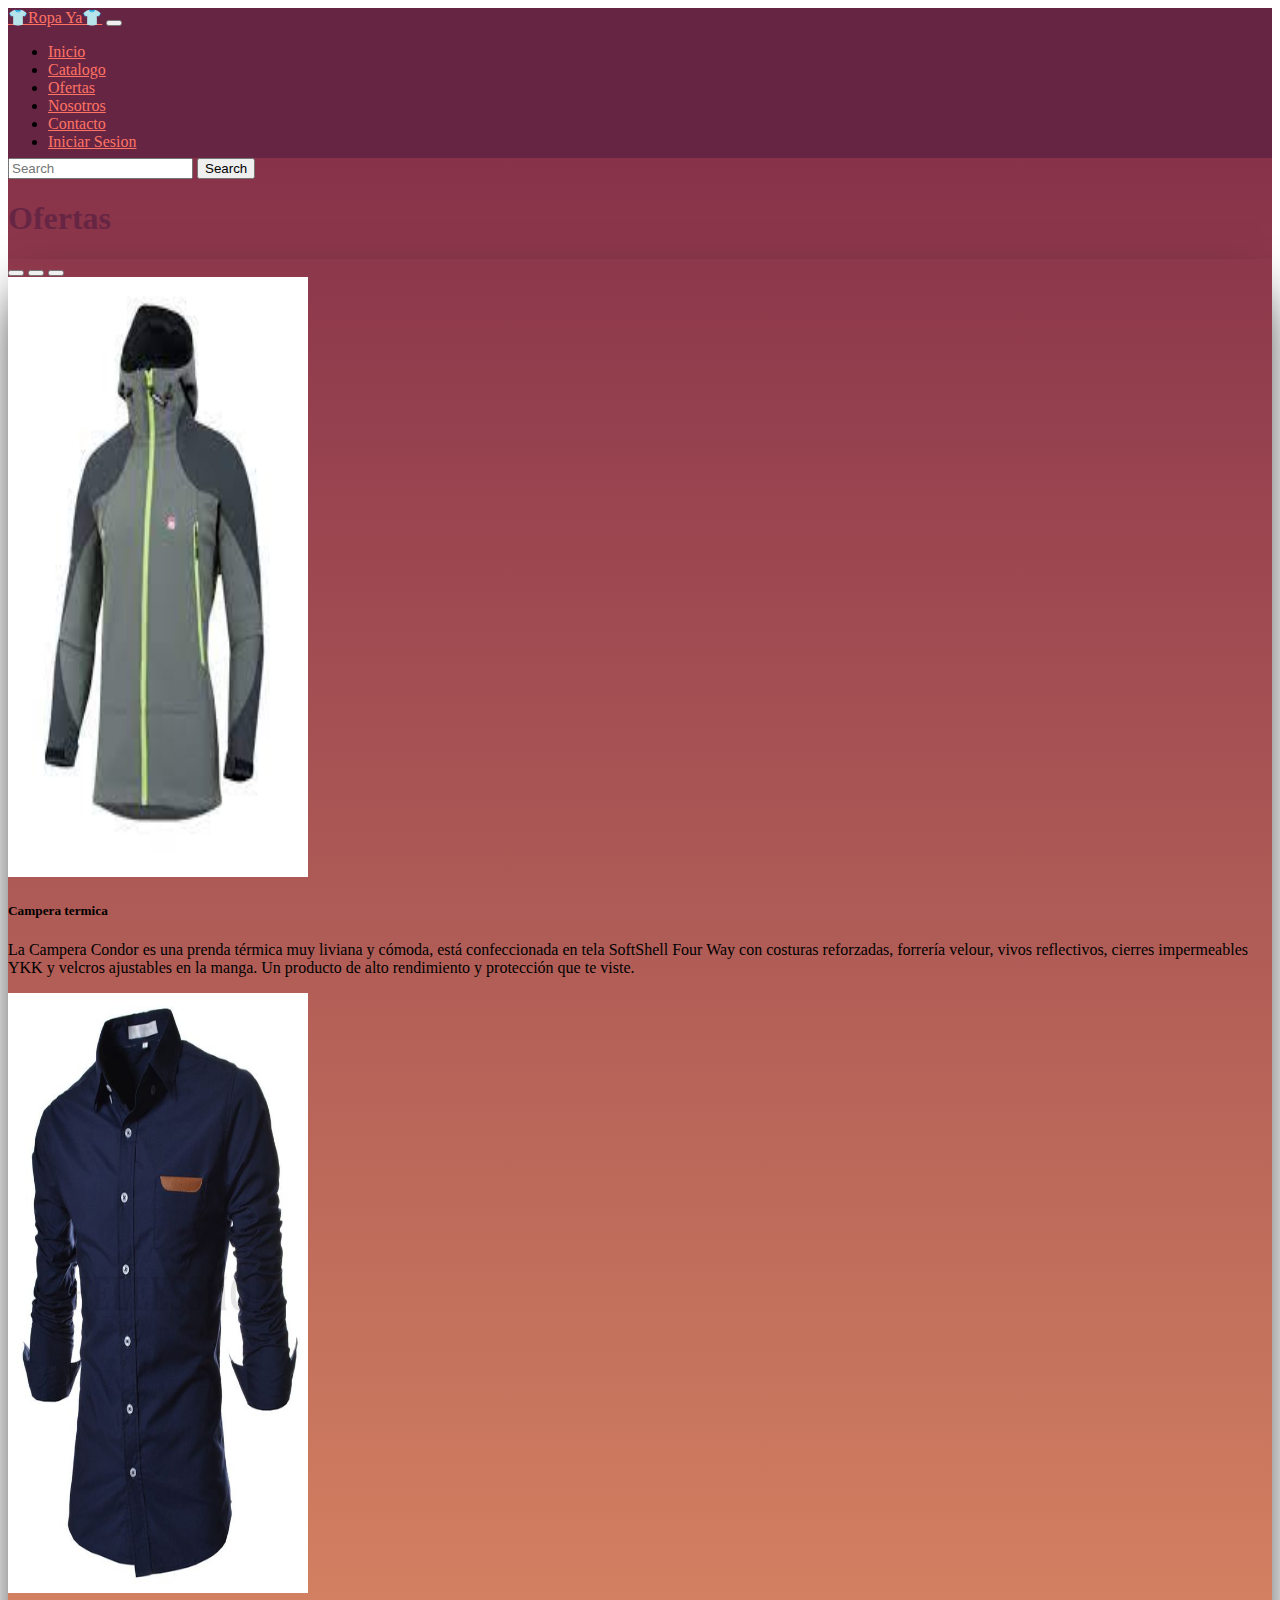
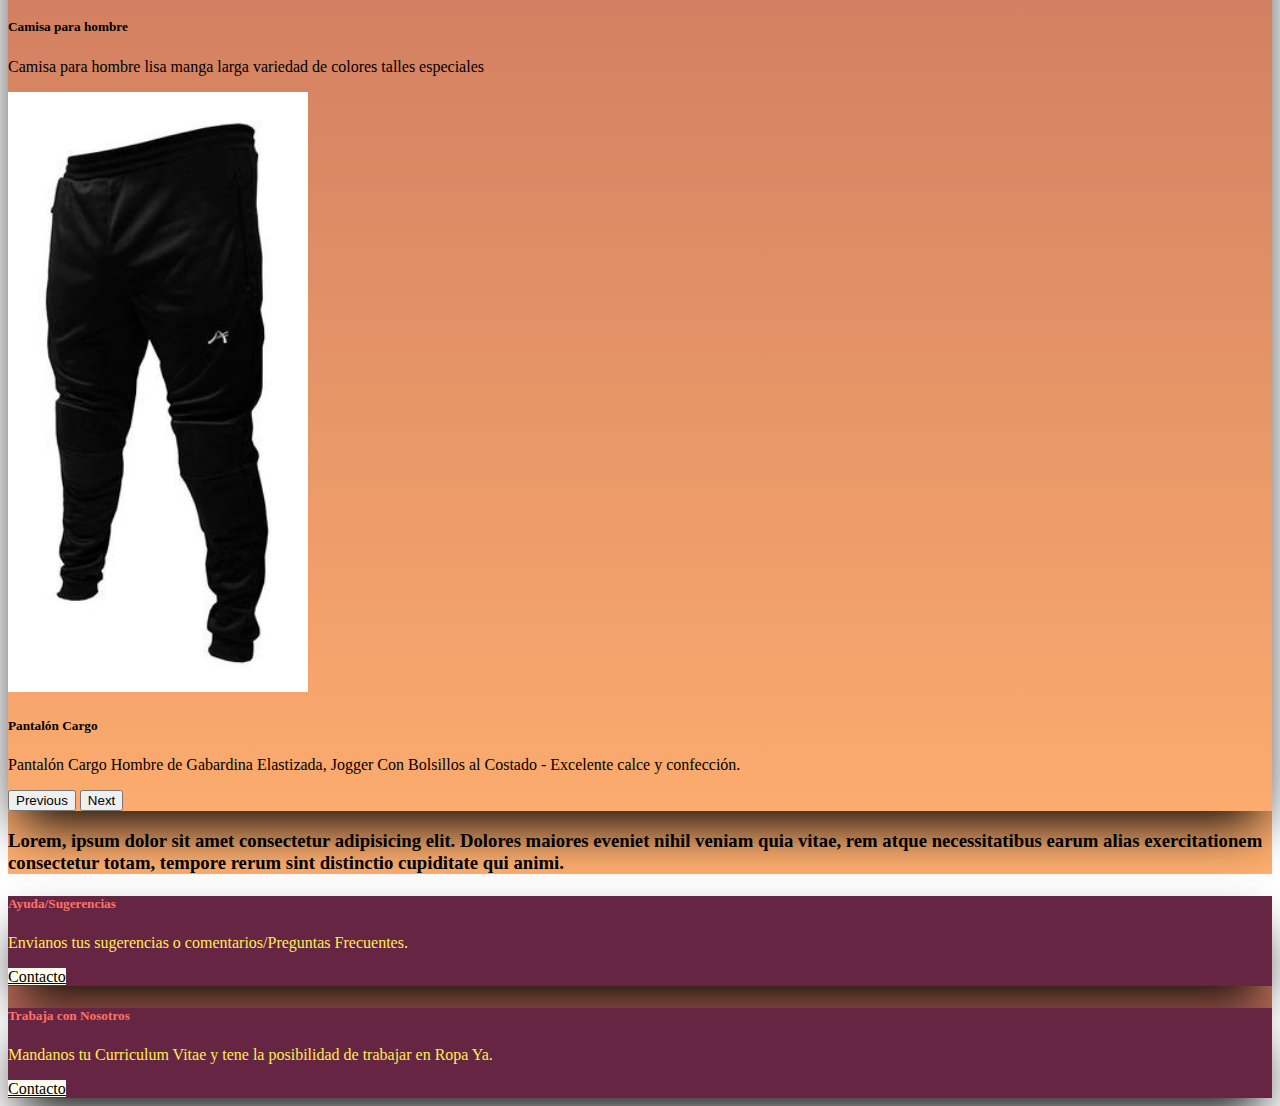
<file: Page/Ofertas.html>
<!DOCTYPE html>
<html lang="en">
<head>
    <meta charset="UTF-8">
    <meta http-equiv="X-UA-Compatible" content="IE=edge">
    <meta name="viewport" content="width=device-width, initial-scale=1.0">
    <title>Ropa ya | Ofertas</title>
    <link href="https://cdn.jsdelivr.net/npm/bootstrap@5.2.0-beta1/dist/css/bootstrap.min.css" rel="stylesheet" integrity="sha384-0evHe/X+R7YkIZDRvuzKMRqM+OrBnVFBL6DOitfPri4tjfHxaWutUpFmBp4vmVor" crossorigin="anonymous">
    <script src="https://cdn.jsdelivr.net/npm/bootstrap@5.2.0-beta1/dist/js/bootstrap.bundle.min.js" integrity="sha384-pprn3073KE6tl6bjs2QrFaJGz5/SUsLqktiwsUTF55Jfv3qYSDhgCecCxMW52nD2" crossorigin="anonymous"></script>
    <link rel="stylesheet" href="../style.css">
</head>
<body>
    <header>
        <section>
            <nav class="navbar navbar-expand-md bg-red">
                <div class="container">
                <a class="navbar-brand fw-bold fs-3" href="#">👕Ropa Ya👕</a>
                <button class="navbar-toggler" type="button" data-bs-toggle="collapse" data-bs-target="#navbarSupportedContent" aria-controls="navbarSupportedContent" aria-expanded="false" aria-label="Toggle navigation">
                    <span class="navbar-toggler-icon"></span>
                </button>
                <div class="collapse navbar-collapse" id="navbarSupportedContent">
                    <ul class="navbar-nav ms-auto fw-bold fs-4">
                      <li class="nav-item">
                        <a class="nav-link" href="../index.html">Inicio</a>
                      </li>
                      <li class="nav-item">
                        <a class="nav-link" href="../Page/Catalogo.html"">Catalogo</a>
                      </li>
                      <li class="nav-item">
                        <a class="nav-link" href="../Page/Ofertas.html">Ofertas</a>
                      </li>
                      <li class="nav-item">
                        <a class="nav-link" href="#">Nosotros</a>
                      </li>
                      <li class="nav-item">
                        <a class="nav-link" href="../Page/Contacto.html">Contacto</a>
                      </li>
                      <li class="nav-item">
                        <a class="nav-link" href="../Page/Login.html">Iniciar Sesion</a>
                      </li>
                    </ul>
                </div>
                </div>
            </nav>
        </section>
    </header>
    <main>
      <section class="bg-dark text-white">
        <div class="container py-4">
          <form class="d-flex " role="search">
            <input class="form-control md-2" type="search" placeholder="Search" aria-label="Search">
            <button class="btn btn-outline-success" type="submit">Search</button>
          </form>
        </div>
        <div class="container py-5">
          <h1 class="display-1 fw-bolder text-center">Ofertas</h1>
        </div>
        <div class="container py-5">
          <div id="carouselExampleDark" class="carousel carousel-dark slide" data-bs-ride="carousel">
            <div class="carousel-indicators">
              <button type="button" data-bs-target="#carouselExampleDark" data-bs-slide-to="0" class="active" aria-current="true" aria-label="Slide 1"></button>
              <button type="button" data-bs-target="#carouselExampleDark" data-bs-slide-to="1" aria-label="Slide 2"></button>
              <button type="button" data-bs-target="#carouselExampleDark" data-bs-slide-to="2" aria-label="Slide 3"></button>
            </div>
            <div class="carousel-inner rounded">
              <div class="carousel-item active" data-bs-interval="10000">
                <img src="../Assets/oferta1.jpg" class="d-block w-100" alt="Campera" height="600px" width="300px">
                <div class="carousel-caption d-none d-md-block">
                  <h5>Campera termica</h5>
                  <p>La Campera Condor es una prenda térmica muy liviana y cómoda, está confeccionada en tela SoftShell Four Way con costuras reforzadas, forrería velour, vivos reflectivos, cierres impermeables YKK y velcros ajustables en la manga. Un producto de alto rendimiento y protección que te viste.</p>
                </div>
              </div>
              <div class="carousel-item" data-bs-interval="2000">
                <img src="../Assets/Oferta2.jpg" class="d-block w-100" alt="Camisa" height="600px" width="300px">
                <div class="carousel-caption d-none d-md-block">
                  <h5>Camisa para hombre</h5>
                  <p>Camisa para hombre lisa manga larga variedad de colores talles especiales</p>
                </div>
              </div>
              <div class="carousel-item">
                <img src="../Assets/Oferta3.jpg" class="d-block w-100" alt="joggin" height="600px" width="300px">
                <div class="carousel-caption d-none d-md-block">
                  <h5>Pantalón Cargo</h5>
                  <p>Pantalón Cargo Hombre de Gabardina Elastizada, Jogger Con Bolsillos al Costado - Excelente calce y confección.</p>
                </div>
              </div>
              </div>
              <button class="carousel-control-prev" type="button" data-bs-target="#carouselExampleDark" data-bs-slide="prev">
                <span class="carousel-control-prev-icon" aria-hidden="true"></span>
                <span class="visually-hidden">Previous</span>
              </button>
              <button class="carousel-control-next" type="button" data-bs-target="#carouselExampleDark" data-bs-slide="next">
                <span class="carousel-control-next-icon" aria-hidden="true"></span>
                <span class="visually-hidden">Next</span>
              </button>
            </div>
        </div>
        <div class="container py-5">
            <div>
                <h3>Lorem, ipsum dolor sit amet consectetur adipisicing elit. Dolores maiores eveniet nihil veniam quia vitae, rem atque necessitatibus earum alias exercitationem consectetur totam, tempore rerum sint distinctio cupiditate qui animi.</h3>
            </div>
        </div>
    </main>
    <footer>
        <section class="bg-violet text-dark">
          <div class="row container py-5">
            <div class="col-md-6">
              <div class="card">
                <div class="card-body">
                  <h5 class="card-title">Ayuda/Sugerencias</h5>
                  <p class="card-text">Envianos tus sugerencias o comentarios/Preguntas Frecuentes.</p>
                  <a href="#" class="btn btn-primary">Contacto</a>
                </div>
              </div>
            </div>
            <div class="col-md-6">
              <div class="card">
                <div class="card-body">
                  <h5 class="card-title">Trabaja con Nosotros</h5>
                  <p class="card-text">Mandanos tu Curriculum Vitae y tene la posibilidad de trabajar en Ropa Ya.</p>
                  <a href="#" class="btn btn-primary">Contacto</a>
                </div>
              </div>
            </div>
          </div>
        </section>
    </footer>    
</body>
</html>
</file>
<file: style.css>
.bg-red{
    background-color: #672544;
    height: 150px;
}

.bg-red a{
    color: #fe7363;
}

.bg-red a:hover{
    color: #ffaf6f;
}

.bg-dark{
    background-image:linear-gradient(#88324a,#ffaf6f);
}

.text-center{
    color: #672544;
    transition: color 0.3s;
}

.text-center:hover{
    color: #ffaf6f;
}

.carousel{
    box-shadow: 0 25px 50px -12px rgba(0, 0, 0, 1);
}

.card{
    background-color: #672544;
    box-shadow: 0 25px 50px -12px rgba(0, 0, 0, 1);
    transition: background-color 1s, transform 0.5s;
}

.card:hover{
    background-color:#ffaf6f;
    transform: translatey(-15px);
}

.card-title{
    color:#fe7363;
}

.card-text{
    color: #ffed55;
}

.btn-primary{
    color: #000;
    background-color: #fffbed;
}

.btn-primary:hover{
    background-color: #672544;
}

.bg-violet{
    background-image:linear-gradient(#ffaf6f,#88324a);
}
</file>
